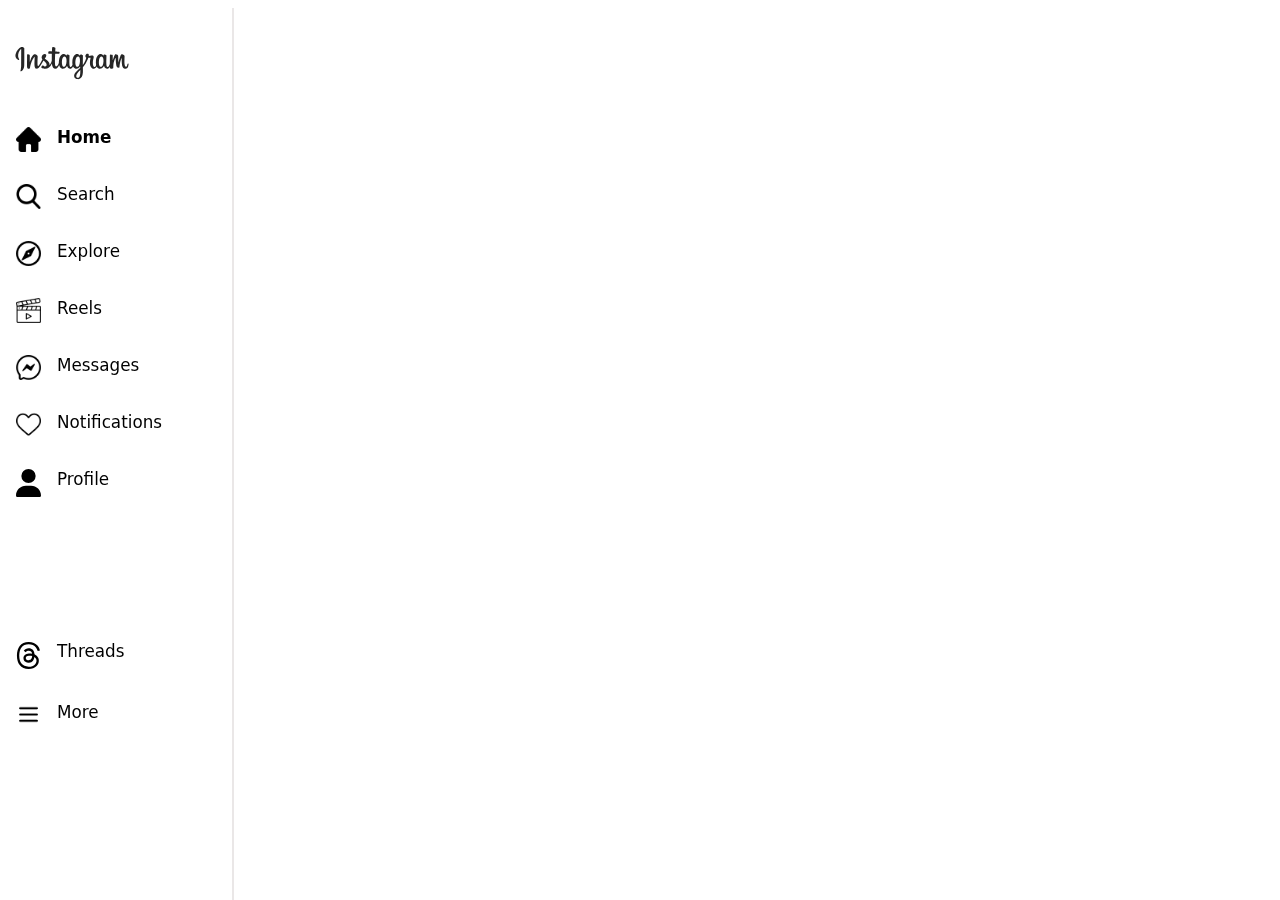
<file: index.html>
<!DOCTYPE html>
<html lang="en">
  <head>
    <link rel="stylesheet" href="style.css" />
    <title>Instagram</title>
    
  </head>
  <style>

  </style>
  <body>
    <div id="border1">
      <div id="wordmark"><img src="instagram-wordmark.svg" width="120" /></div>
      <div class="leftdiv">
        <div class="textleft"><img src="icons/home.png" width="25" /> <b>Home</b></div>
        <div class="textleft"><img src="icons/search.png" width="25" /> Search</div>
        <div class="textleft"><img src="icons/compass.png" width="25" /> Explore</div>
        <div class="textleft"><img src="icons/video-editing.png" width="25" /> Reels</div>
        <div class="textleft"><img src="icons/messenger.png" width="25" /> Messages</div>
        <div class="textleft"><img src="icons/heart.png" width="25" /> Notifications</div>
        <div class="textleft"><img src="user-solid.svg" width="25" /> Profile</div>
        <div class="textleft" style="margin-top: 7rem;"><img src="icons/threads-brands-solid.svg" width="25" /> Threads</div>
        <div class="textleft"><img src="icons/menu.png" width="25" /> More</div>
      </div>
    </div>

  </body>
</html>
</file>
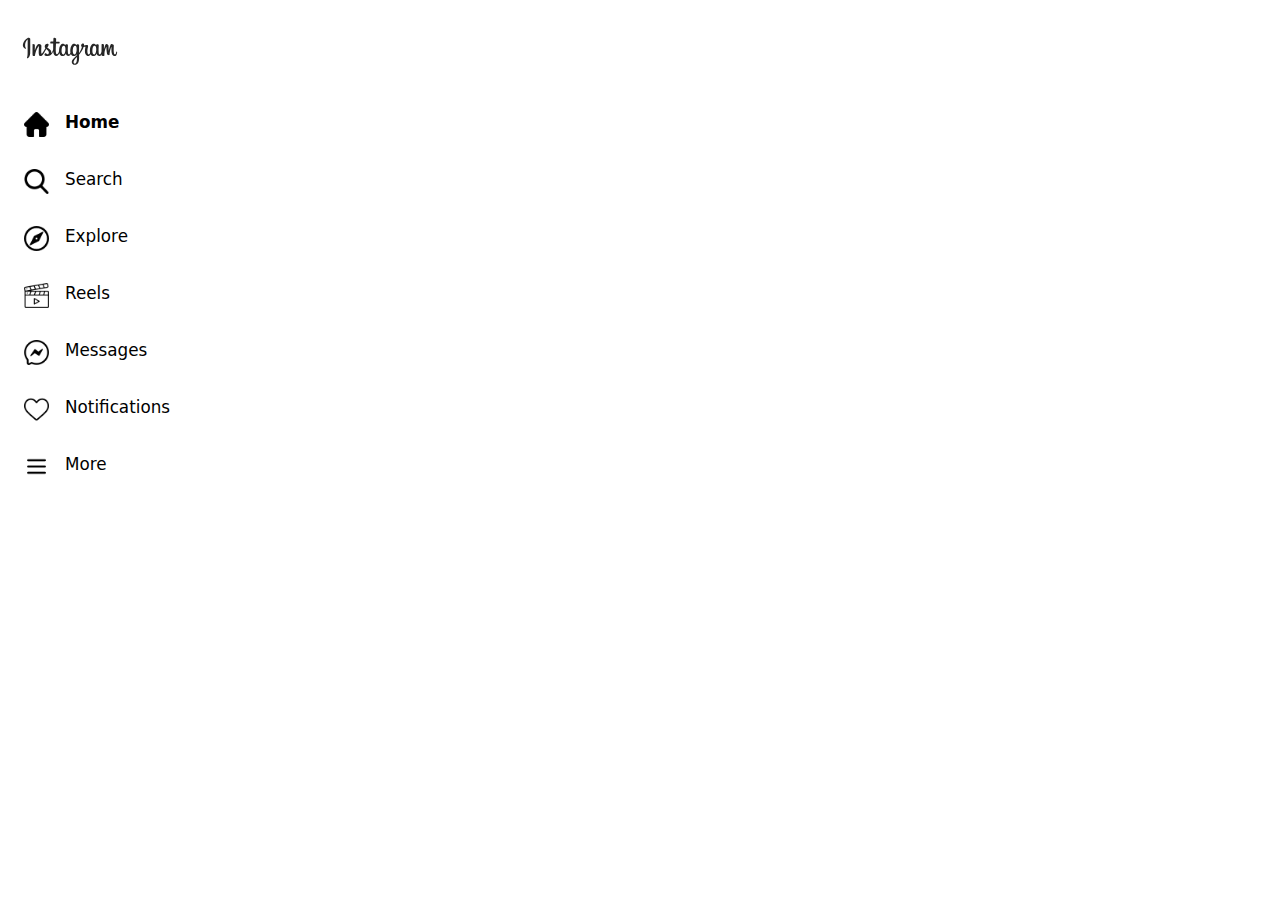
<file: instagram.html>
<!DOCTYPE html>
<html lang="en">
  <head>
    <link rel="stylesheet" href="style.css" />
    <title>Instagram</title>
    <link rel="icon" type="image/x-icon" href="icons/favicon.ico"/>
  </head>
  <body>
    <div>
      <div id="wordmark"><img src="instagram-wordmark.svg" width="100" /></div>
      <div class="leftdiv">
        <div class="textleft"><img src="icons/home.png" width="25" /> <b>Home</b></div>
        <div class="textleft"><img src="icons/search.png" width="25" /> Search</div>
        <div class="textleft"><img src="icons/compass.png" width="25" /> Explore</div>
        <div class="textleft"><img src="icons/video-editing.png" width="25" /> Reels</div>
        <div class="textleft"><img src="icons/messenger.png" width="25" /> Messages</div>
        <div class="textleft"><img src="icons/heart.png" width="25" /> Notifications</div>
        <div class="textleft"><img src="icons/menu.png" width="25" /> More</div>
      </div>
    </div>
  </body>
</html>
</file>
<file: style.css>
html{
  background-color: white;
}

#border1 {
  position: fixed;
  left: 0;
  height: 100vh;
  border-right: 2px solid rgb(234, 231, 231);
  width: 14.5rem;
}

.leftdiv {
  display: flex;
  flex-flow: column nowrap;
  gap: 2rem;
  margin-left: 1rem;
  
}
#wordmark {
  margin-top: 2rem;
  margin-bottom: 2.5rem;
  margin-left: 0.75rem;
}
.textleft{
    display:flex;
     gap: 1rem;
    justify-items: flex-end;
    font-size: 105%;
   font-weight:410;
    font-family: system-ui, -apple-system, BlinkMacSystemFont, 'Segoe UI', Roboto, Oxygen, Ubuntu, Cantarell, 'Open Sans', 'Helvetica Neue', sans-serif
 }
 .textleft:hover{
font-weight: bold;
 
 }
</file>
